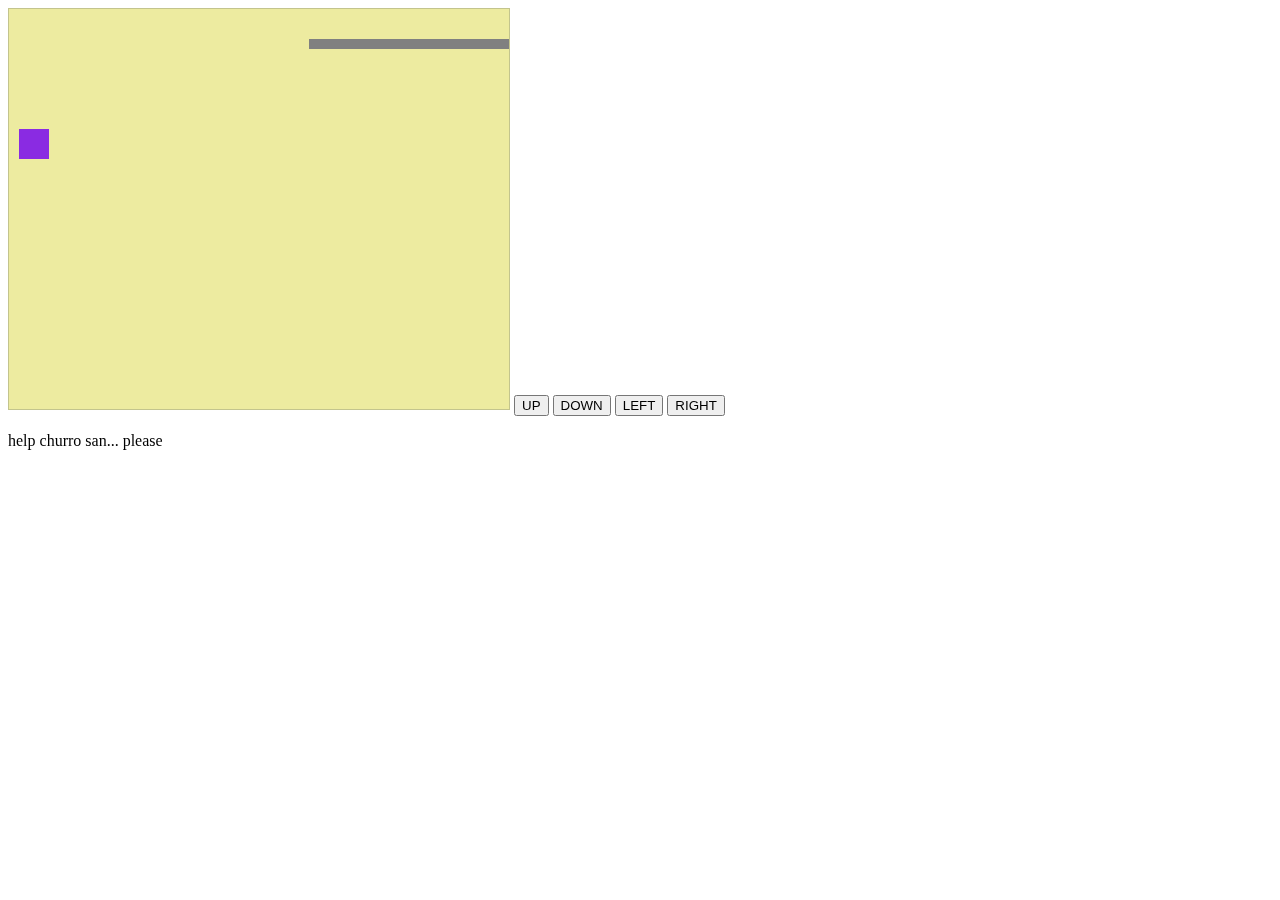
<file: gamePage.html>
<!DOCTYPE html>
<html>
<head>
<meta name="viewport" content="width=device-width, initial-scale=1.0"/>
<style>
canvas {
    border:1px solid #c3c48d;
    background-color: #edeba0;
}
</style>
</head>
<body onload="startGame()">
<script>

var myGamePiece;
var anObstacle;

function startGame() {
    myGamePiece = new component(30, 30, "blueviolet", 10, 120);
    anObstacle = new component(200, 10, "gray", 300, 30);
    myGameArea.start();
}

var myGameArea = {
    canvas : document.createElement("canvas"),
    start : function() {
        this.canvas.width = 500;
        this.canvas.height = 400;
        this.context = this.canvas.getContext("2d");
        document.body.insertBefore(this.canvas, document.body.childNodes[0]);
        this.interval = setInterval(updateGameArea, 20);
    },
    clear : function() {
        this.context.clearRect(0, 0, this.canvas.width, this.canvas.height);
    }
}

function component(width, height, color, x, y) {
    this.width = width;
    this.height = height;
    this.speedX = 0;
    this.speedY = 0;
    this.x = x;
    this.y = y;    
    this.update = function() {
        ctx = myGameArea.context;
        ctx.fillStyle = color;
        ctx.fillRect(this.x, this.y, this.width, this.height);
    }
    this.newPos = function() {
        this.x += this.speedX;
        this.y += this.speedY;        
    }    
}

function updateGameArea() {
    myGameArea.clear();
    anObstacle.update();
    myGamePiece.newPos();    
    myGamePiece.update();
}

function moveup() {
    myGamePiece.speedY -= 1; 
}

function movedown() {
    myGamePiece.speedY += 1; 
}

function moveleft() {
    myGamePiece.speedX -= 1; 
}

function moveright() {
    myGamePiece.speedX += 1; 
}
function stopMove() {
    myGamePiece.speedX = 0;
    myGamePiece.speedY = 0; 
}
</script>

<button onmousedown="moveup()" onmouseup="stopMove()" ontouchstart="moveup()">UP</button>
<button onmousedown="movedown()" onmouseup="stopMove()" ontouchstart="movedown()">DOWN</button>
<button onmousedown="moveleft()" onmouseup="stopMove()" ontouchstart="moveleft()">LEFT</button>
<button onmousedown="moveright()" onmouseup="stopMove()" ontouchstart="moveright()">RIGHT</button>

<p>help churro san... please</p>
</body>
</html>
</file>
